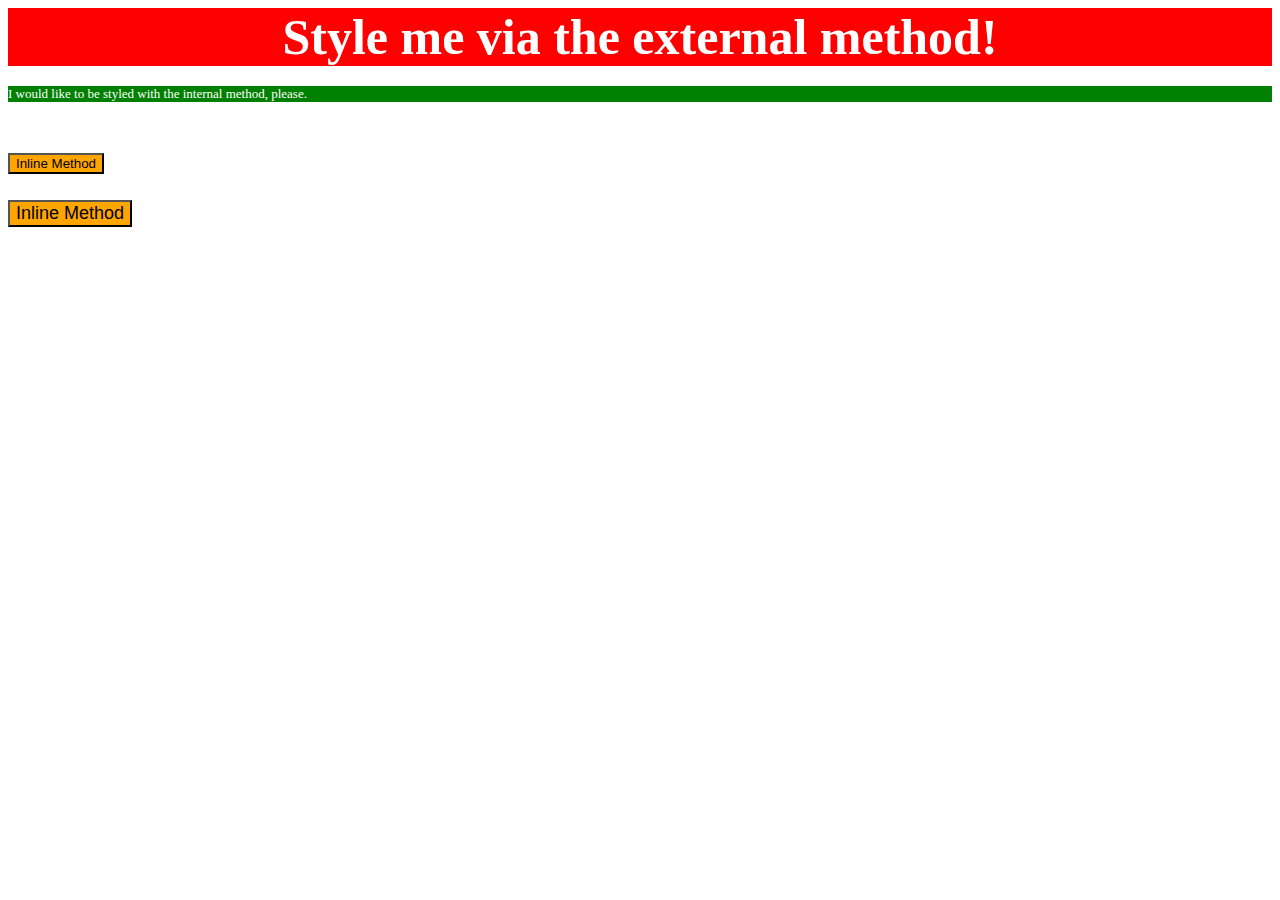
<file: foundations/01-css-methods/index.html>
<!DOCTYPE html>
<html lang="en">
<head>
    <link rel="stylesheet" href="style.css">
    <meta charset="UTF-8">
    <meta http-equiv="X-UA-Compatible" content="IE=edge">
    <meta name="viewport" content="width=device-width, initial-scale=1.0">
    <title>Methods for Adding CSS</title>

      <!-- internal css       -->
       <style> 
        .q {
            color: white;
            background-color: green;
            font-size: small;
            text-align: start;
            font-weight: 100;
        }
   
      </style>
</head>
<body>
 
    <!-- external css  -->
    <div>Style me via the external method!</div> 

    <!-- internal css       --> 
    <div class="q"> I would like to be styled with the internal method, please. </div> 

    <!-- inline css  -->
    <div style="color: black; background-color: transparent; width: fit-content;">
    <button style="text-align: left; background-color: orange; width: auto;">Inline Method</button></div>
 

</body>
</html>

   <!-- I realized  that text align and width is not needed in the inline section as its already defaulted -->
   <!-- I also used unnecessary coding, the solution makes sense after hindsight
        My understanding is that I don't need to add a div (think of it as a box compartment) 
        As button style will do this alone.  -->


    <!-- Solution -->
    <button style="background-color: orange; font-size: 18px;">Inline Method</button>
</file>
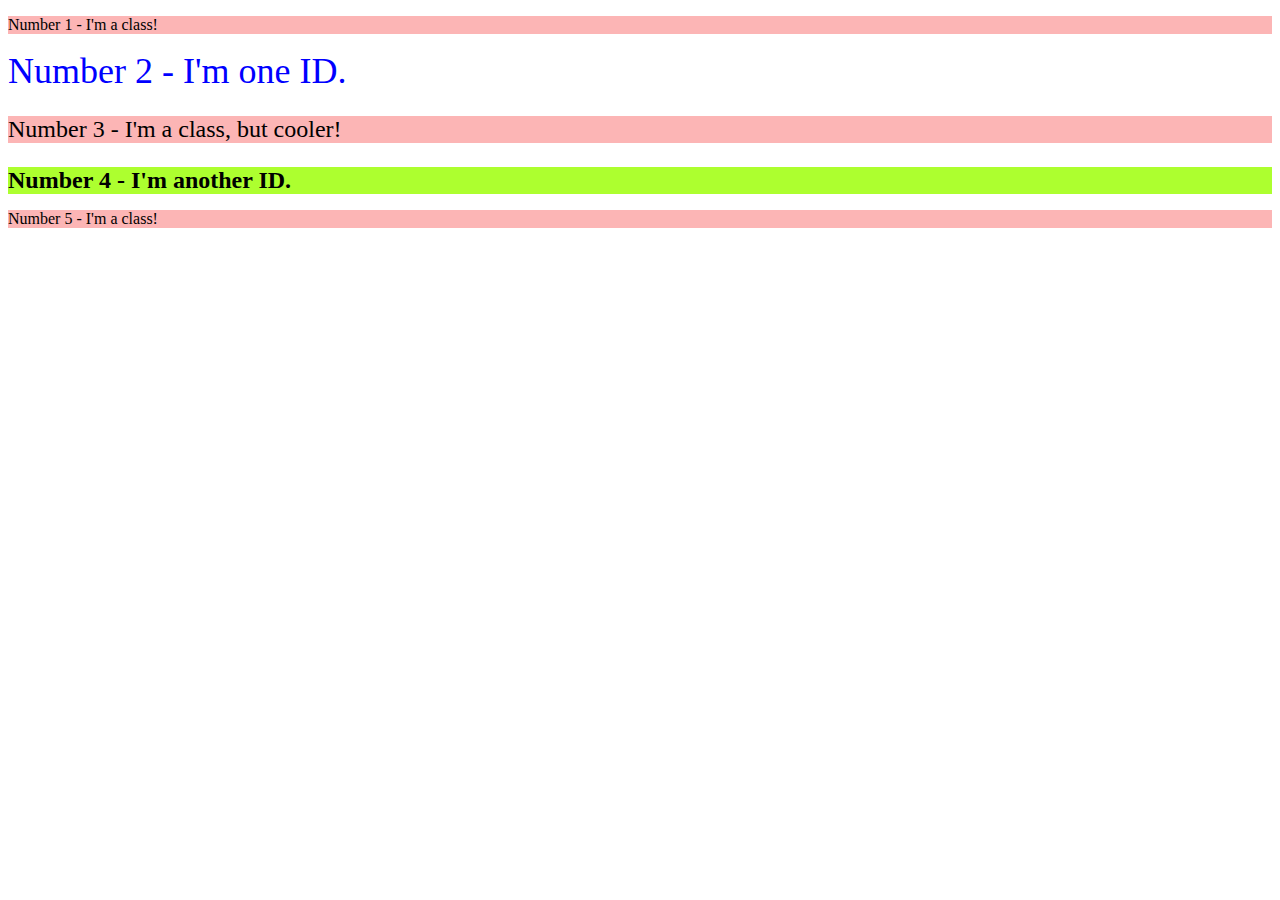
<file: foundations/02-class-id-selectors/index.html>
<!DOCTYPE html>
<html lang="en">
  <head>
    <meta charset="UTF-8">
    <meta http-equiv="X-UA-Compatible" content="IE=edge">
    <meta name="viewport" content="width=device-width, initial-scale=1.0">
    <title>Class and ID Selectors</title>
    <link rel="stylesheet" href="style.css">
  </head>
  <body>

    <p>Number 1 - I'm a class!</p>
    <div>Number 2 - I'm one ID.</div>
    <p class="unique">Number 3 - I'm a class, but cooler!</p>
    <div id="number">Number 4 - I'm another ID.</div>
    <p>Number 5 - I'm a class!</p>


  </body>
</html>
</file>
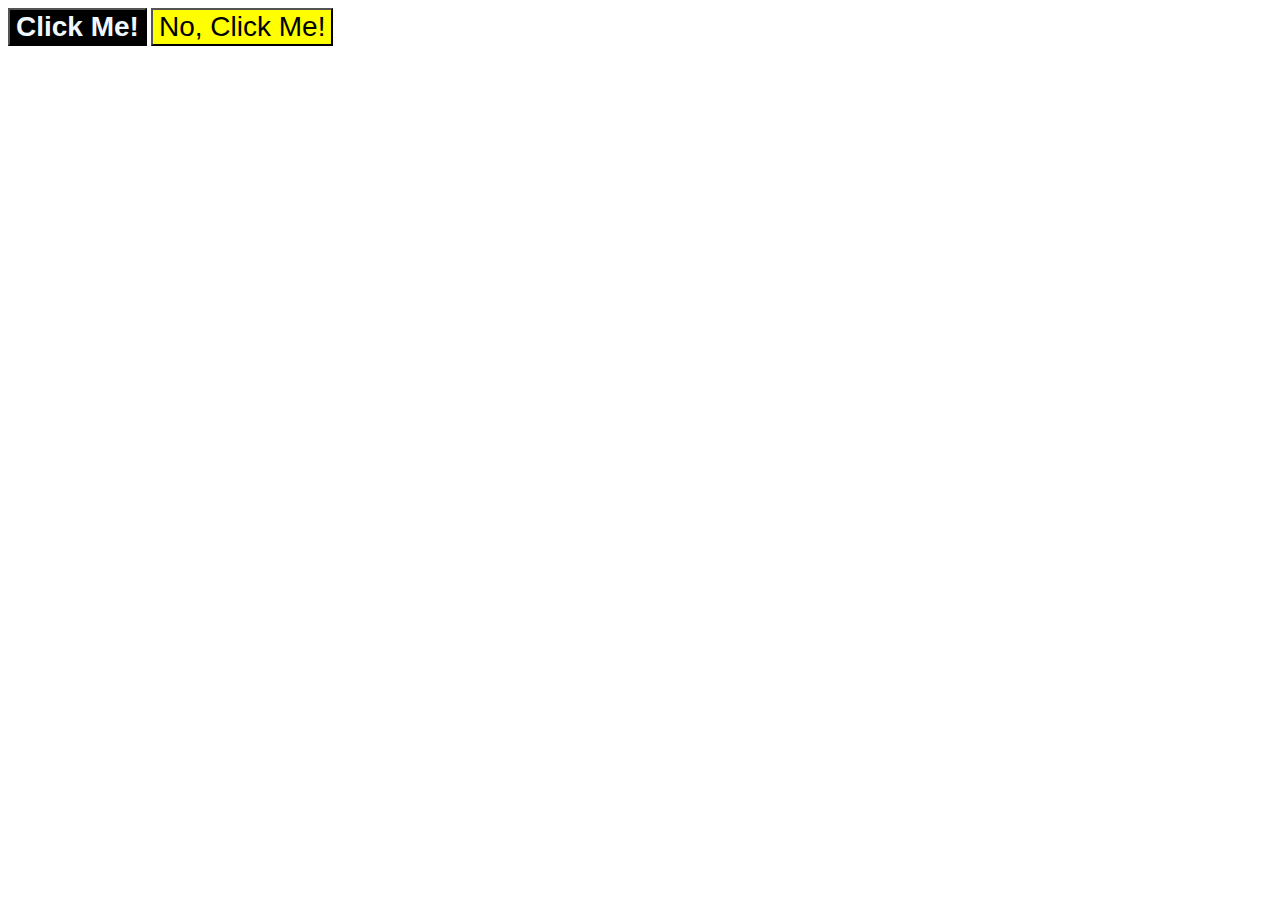
<file: foundations/03-grouping-selectors/index.html>
<!DOCTYPE html>
<html lang="en">
  <head>
    <meta charset="UTF-8">
    <meta http-equiv="X-UA-Compatible" content="IE=edge">
    <meta name="viewport" content="width=device-width, initial-scale=1.0">
    <title>Grouping Selectors</title>
    <link rel="stylesheet" href="style.css">
  </head>
  <body>

    <button class="black-box">Click Me!</button>

    <button class="yellow-box">No, Click Me!</button>


  </body>
</html>
</file>
<file: foundations/01-css-methods/style.css>
div {
    color: white; 
    background-color: red;
    font-family::'Times New Roman';
    font-size: 50px;
    text-align: center;
    font-weight: bold;
    margin-bottom: 20px;
}
</file>
<file: foundations/02-class-id-selectors/style.css>
p {
    color: black; 
    font-family: Verdana, "DejaVu Sans" sans-serif;
    background-color: rgb(252, 181, 181);
}

p.unique {
    font-size: 24px;
}

div {
    color:blue;
    font-size: 36px;

}

#number {
    color: black;
    background-color: greenyellow;
    font-size: 24px;
    font-weight: bold;


}
</file>
<file: foundations/03-grouping-selectors/style.css>
.black-box {
color: aliceblue;
background-color: black;
font-weight: bold;
}

.yellow-box {
color: black;
background-color: yellow;
}

.black-box,
.yellow-box {
    font-family: Helvetica, "Times New Roman", sans-serif;
    font-size: 28px;
}
</file>
